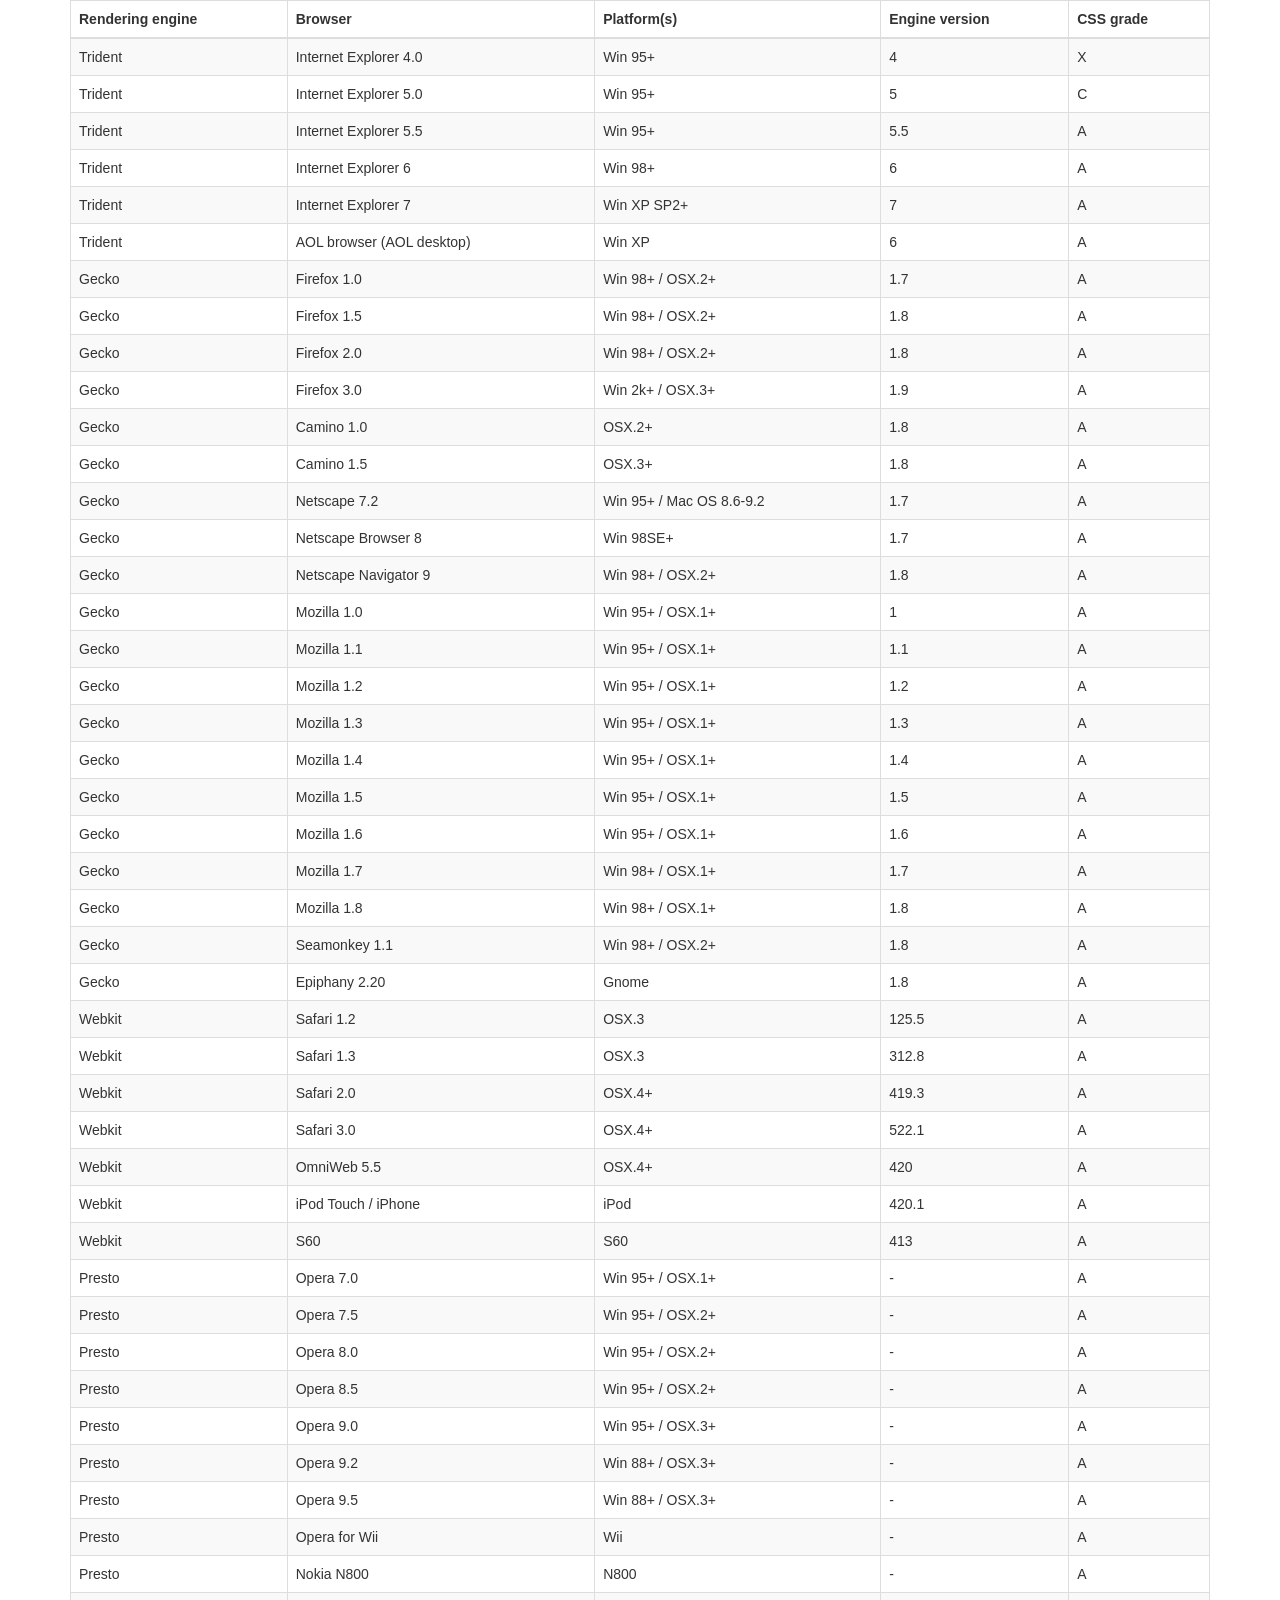
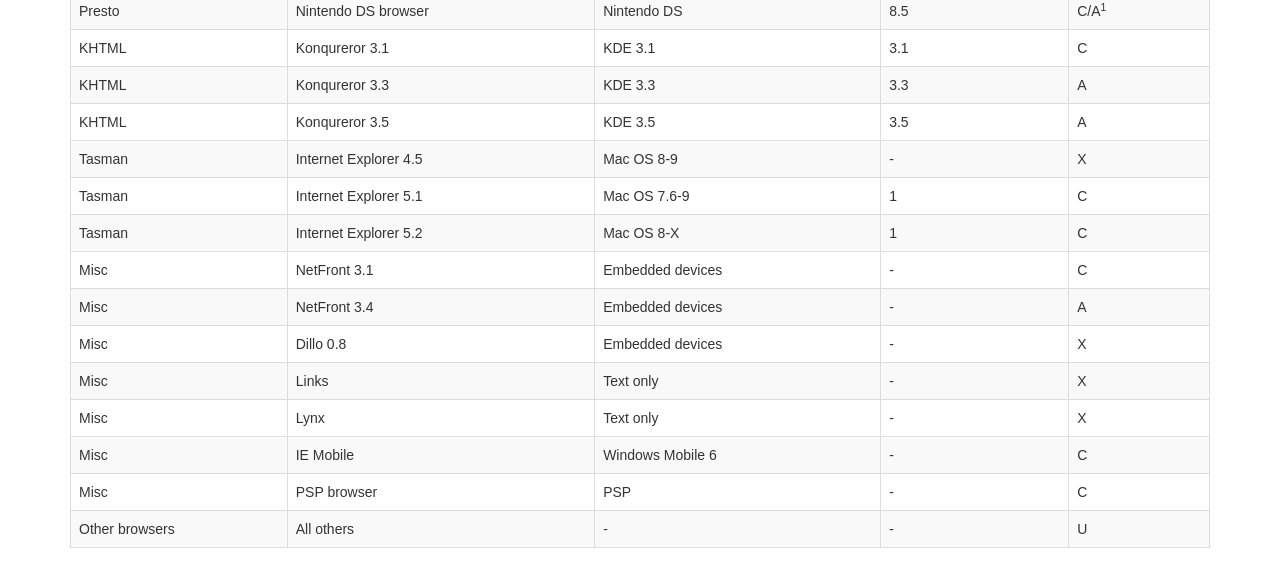
<file: DCThunderMain/vendor/datatables-plugins/index.html>
<!DOCTYPE HTML PUBLIC "-//W3C//DTD HTML 4.01//EN" "http://www.w3.org/TR/html4/strict.dtd">
<html>
	<head>
		<meta http-equiv="content-type" content="text/html; charset=utf-8" />
		
		<title>DataTables Bootstrap 3 example</title>

		<link rel="stylesheet" type="text/css" href="//maxcdn.bootstrapcdn.com/bootstrap/3.3.0/css/bootstrap.min.css">
		<link rel="stylesheet" type="text/css" href="dataTables.bootstrap.css">

		<script type="text/javascript" language="javascript" src="//code.jquery.com/jquery-1.11.1.min.js"></script>
		<script type="text/javascript" language="javascript" src="//cdn.datatables.net/1.10.3/js/jquery.dataTables.min.js"></script>
		<script type="text/javascript" language="javascript" src="dataTables.bootstrap.js"></script>
		<script type="text/javascript" charset="utf-8">
			$(document).ready(function() {
				$('#example').dataTable();
			} );
		</script>
	</head>
	<body>
		<div class="container">
			
<table cellpadding="0" cellspacing="0" border="0" class="table table-striped table-bordered" id="example">
	<thead>
		<tr>
			<th>Rendering engine</th>
			<th>Browser</th>
			<th>Platform(s)</th>
			<th>Engine version</th>
			<th>CSS grade</th>
		</tr>
	</thead>
	<tbody>
		<tr class="odd gradeX">
			<td>Trident</td>
			<td>Internet
				 Explorer 4.0</td>
			<td>Win 95+</td>
			<td class="center"> 4</td>
			<td class="center">X</td>
		</tr>
		<tr class="even gradeC">
			<td>Trident</td>
			<td>Internet
				 Explorer 5.0</td>
			<td>Win 95+</td>
			<td class="center">5</td>
			<td class="center">C</td>
		</tr>
		<tr class="odd gradeA">
			<td>Trident</td>
			<td>Internet
				 Explorer 5.5</td>
			<td>Win 95+</td>
			<td class="center">5.5</td>
			<td class="center">A</td>
		</tr>
		<tr class="even gradeA">
			<td>Trident</td>
			<td>Internet
				 Explorer 6</td>
			<td>Win 98+</td>
			<td class="center">6</td>
			<td class="center">A</td>
		</tr>
		<tr class="odd gradeA">
			<td>Trident</td>
			<td>Internet Explorer 7</td>
			<td>Win XP SP2+</td>
			<td class="center">7</td>
			<td class="center">A</td>
		</tr>
		<tr class="even gradeA">
			<td>Trident</td>
			<td>AOL browser (AOL desktop)</td>
			<td>Win XP</td>
			<td class="center">6</td>
			<td class="center">A</td>
		</tr>
		<tr class="gradeA">
			<td>Gecko</td>
			<td>Firefox 1.0</td>
			<td>Win 98+ / OSX.2+</td>
			<td class="center">1.7</td>
			<td class="center">A</td>
		</tr>
		<tr class="gradeA">
			<td>Gecko</td>
			<td>Firefox 1.5</td>
			<td>Win 98+ / OSX.2+</td>
			<td class="center">1.8</td>
			<td class="center">A</td>
		</tr>
		<tr class="gradeA">
			<td>Gecko</td>
			<td>Firefox 2.0</td>
			<td>Win 98+ / OSX.2+</td>
			<td class="center">1.8</td>
			<td class="center">A</td>
		</tr>
		<tr class="gradeA">
			<td>Gecko</td>
			<td>Firefox 3.0</td>
			<td>Win 2k+ / OSX.3+</td>
			<td class="center">1.9</td>
			<td class="center">A</td>
		</tr>
		<tr class="gradeA">
			<td>Gecko</td>
			<td>Camino 1.0</td>
			<td>OSX.2+</td>
			<td class="center">1.8</td>
			<td class="center">A</td>
		</tr>
		<tr class="gradeA">
			<td>Gecko</td>
			<td>Camino 1.5</td>
			<td>OSX.3+</td>
			<td class="center">1.8</td>
			<td class="center">A</td>
		</tr>
		<tr class="gradeA">
			<td>Gecko</td>
			<td>Netscape 7.2</td>
			<td>Win 95+ / Mac OS 8.6-9.2</td>
			<td class="center">1.7</td>
			<td class="center">A</td>
		</tr>
		<tr class="gradeA">
			<td>Gecko</td>
			<td>Netscape Browser 8</td>
			<td>Win 98SE+</td>
			<td class="center">1.7</td>
			<td class="center">A</td>
		</tr>
		<tr class="gradeA">
			<td>Gecko</td>
			<td>Netscape Navigator 9</td>
			<td>Win 98+ / OSX.2+</td>
			<td class="center">1.8</td>
			<td class="center">A</td>
		</tr>
		<tr class="gradeA">
			<td>Gecko</td>
			<td>Mozilla 1.0</td>
			<td>Win 95+ / OSX.1+</td>
			<td class="center">1</td>
			<td class="center">A</td>
		</tr>
		<tr class="gradeA">
			<td>Gecko</td>
			<td>Mozilla 1.1</td>
			<td>Win 95+ / OSX.1+</td>
			<td class="center">1.1</td>
			<td class="center">A</td>
		</tr>
		<tr class="gradeA">
			<td>Gecko</td>
			<td>Mozilla 1.2</td>
			<td>Win 95+ / OSX.1+</td>
			<td class="center">1.2</td>
			<td class="center">A</td>
		</tr>
		<tr class="gradeA">
			<td>Gecko</td>
			<td>Mozilla 1.3</td>
			<td>Win 95+ / OSX.1+</td>
			<td class="center">1.3</td>
			<td class="center">A</td>
		</tr>
		<tr class="gradeA">
			<td>Gecko</td>
			<td>Mozilla 1.4</td>
			<td>Win 95+ / OSX.1+</td>
			<td class="center">1.4</td>
			<td class="center">A</td>
		</tr>
		<tr class="gradeA">
			<td>Gecko</td>
			<td>Mozilla 1.5</td>
			<td>Win 95+ / OSX.1+</td>
			<td class="center">1.5</td>
			<td class="center">A</td>
		</tr>
		<tr class="gradeA">
			<td>Gecko</td>
			<td>Mozilla 1.6</td>
			<td>Win 95+ / OSX.1+</td>
			<td class="center">1.6</td>
			<td class="center">A</td>
		</tr>
		<tr class="gradeA">
			<td>Gecko</td>
			<td>Mozilla 1.7</td>
			<td>Win 98+ / OSX.1+</td>
			<td class="center">1.7</td>
			<td class="center">A</td>
		</tr>
		<tr class="gradeA">
			<td>Gecko</td>
			<td>Mozilla 1.8</td>
			<td>Win 98+ / OSX.1+</td>
			<td class="center">1.8</td>
			<td class="center">A</td>
		</tr>
		<tr class="gradeA">
			<td>Gecko</td>
			<td>Seamonkey 1.1</td>
			<td>Win 98+ / OSX.2+</td>
			<td class="center">1.8</td>
			<td class="center">A</td>
		</tr>
		<tr class="gradeA">
			<td>Gecko</td>
			<td>Epiphany 2.20</td>
			<td>Gnome</td>
			<td class="center">1.8</td>
			<td class="center">A</td>
		</tr>
		<tr class="gradeA">
			<td>Webkit</td>
			<td>Safari 1.2</td>
			<td>OSX.3</td>
			<td class="center">125.5</td>
			<td class="center">A</td>
		</tr>
		<tr class="gradeA">
			<td>Webkit</td>
			<td>Safari 1.3</td>
			<td>OSX.3</td>
			<td class="center">312.8</td>
			<td class="center">A</td>
		</tr>
		<tr class="gradeA">
			<td>Webkit</td>
			<td>Safari 2.0</td>
			<td>OSX.4+</td>
			<td class="center">419.3</td>
			<td class="center">A</td>
		</tr>
		<tr class="gradeA">
			<td>Webkit</td>
			<td>Safari 3.0</td>
			<td>OSX.4+</td>
			<td class="center">522.1</td>
			<td class="center">A</td>
		</tr>
		<tr class="gradeA">
			<td>Webkit</td>
			<td>OmniWeb 5.5</td>
			<td>OSX.4+</td>
			<td class="center">420</td>
			<td class="center">A</td>
		</tr>
		<tr class="gradeA">
			<td>Webkit</td>
			<td>iPod Touch / iPhone</td>
			<td>iPod</td>
			<td class="center">420.1</td>
			<td class="center">A</td>
		</tr>
		<tr class="gradeA">
			<td>Webkit</td>
			<td>S60</td>
			<td>S60</td>
			<td class="center">413</td>
			<td class="center">A</td>
		</tr>
		<tr class="gradeA">
			<td>Presto</td>
			<td>Opera 7.0</td>
			<td>Win 95+ / OSX.1+</td>
			<td class="center">-</td>
			<td class="center">A</td>
		</tr>
		<tr class="gradeA">
			<td>Presto</td>
			<td>Opera 7.5</td>
			<td>Win 95+ / OSX.2+</td>
			<td class="center">-</td>
			<td class="center">A</td>
		</tr>
		<tr class="gradeA">
			<td>Presto</td>
			<td>Opera 8.0</td>
			<td>Win 95+ / OSX.2+</td>
			<td class="center">-</td>
			<td class="center">A</td>
		</tr>
		<tr class="gradeA">
			<td>Presto</td>
			<td>Opera 8.5</td>
			<td>Win 95+ / OSX.2+</td>
			<td class="center">-</td>
			<td class="center">A</td>
		</tr>
		<tr class="gradeA">
			<td>Presto</td>
			<td>Opera 9.0</td>
			<td>Win 95+ / OSX.3+</td>
			<td class="center">-</td>
			<td class="center">A</td>
		</tr>
		<tr class="gradeA">
			<td>Presto</td>
			<td>Opera 9.2</td>
			<td>Win 88+ / OSX.3+</td>
			<td class="center">-</td>
			<td class="center">A</td>
		</tr>
		<tr class="gradeA">
			<td>Presto</td>
			<td>Opera 9.5</td>
			<td>Win 88+ / OSX.3+</td>
			<td class="center">-</td>
			<td class="center">A</td>
		</tr>
		<tr class="gradeA">
			<td>Presto</td>
			<td>Opera for Wii</td>
			<td>Wii</td>
			<td class="center">-</td>
			<td class="center">A</td>
		</tr>
		<tr class="gradeA">
			<td>Presto</td>
			<td>Nokia N800</td>
			<td>N800</td>
			<td class="center">-</td>
			<td class="center">A</td>
		</tr>
		<tr class="gradeA">
			<td>Presto</td>
			<td>Nintendo DS browser</td>
			<td>Nintendo DS</td>
			<td class="center">8.5</td>
			<td class="center">C/A<sup>1</sup></td>
		</tr>
		<tr class="gradeC">
			<td>KHTML</td>
			<td>Konqureror 3.1</td>
			<td>KDE 3.1</td>
			<td class="center">3.1</td>
			<td class="center">C</td>
		</tr>
		<tr class="gradeA">
			<td>KHTML</td>
			<td>Konqureror 3.3</td>
			<td>KDE 3.3</td>
			<td class="center">3.3</td>
			<td class="center">A</td>
		</tr>
		<tr class="gradeA">
			<td>KHTML</td>
			<td>Konqureror 3.5</td>
			<td>KDE 3.5</td>
			<td class="center">3.5</td>
			<td class="center">A</td>
		</tr>
		<tr class="gradeX">
			<td>Tasman</td>
			<td>Internet Explorer 4.5</td>
			<td>Mac OS 8-9</td>
			<td class="center">-</td>
			<td class="center">X</td>
		</tr>
		<tr class="gradeC">
			<td>Tasman</td>
			<td>Internet Explorer 5.1</td>
			<td>Mac OS 7.6-9</td>
			<td class="center">1</td>
			<td class="center">C</td>
		</tr>
		<tr class="gradeC">
			<td>Tasman</td>
			<td>Internet Explorer 5.2</td>
			<td>Mac OS 8-X</td>
			<td class="center">1</td>
			<td class="center">C</td>
		</tr>
		<tr class="gradeA">
			<td>Misc</td>
			<td>NetFront 3.1</td>
			<td>Embedded devices</td>
			<td class="center">-</td>
			<td class="center">C</td>
		</tr>
		<tr class="gradeA">
			<td>Misc</td>
			<td>NetFront 3.4</td>
			<td>Embedded devices</td>
			<td class="center">-</td>
			<td class="center">A</td>
		</tr>
		<tr class="gradeX">
			<td>Misc</td>
			<td>Dillo 0.8</td>
			<td>Embedded devices</td>
			<td class="center">-</td>
			<td class="center">X</td>
		</tr>
		<tr class="gradeX">
			<td>Misc</td>
			<td>Links</td>
			<td>Text only</td>
			<td class="center">-</td>
			<td class="center">X</td>
		</tr>
		<tr class="gradeX">
			<td>Misc</td>
			<td>Lynx</td>
			<td>Text only</td>
			<td class="center">-</td>
			<td class="center">X</td>
		</tr>
		<tr class="gradeC">
			<td>Misc</td>
			<td>IE Mobile</td>
			<td>Windows Mobile 6</td>
			<td class="center">-</td>
			<td class="center">C</td>
		</tr>
		<tr class="gradeC">
			<td>Misc</td>
			<td>PSP browser</td>
			<td>PSP</td>
			<td class="center">-</td>
			<td class="center">C</td>
		</tr>
		<tr class="gradeU">
			<td>Other browsers</td>
			<td>All others</td>
			<td>-</td>
			<td class="center">-</td>
			<td class="center">U</td>
		</tr>
	</tbody>
</table>
			
		</div>
	</body>
</html>
</file>
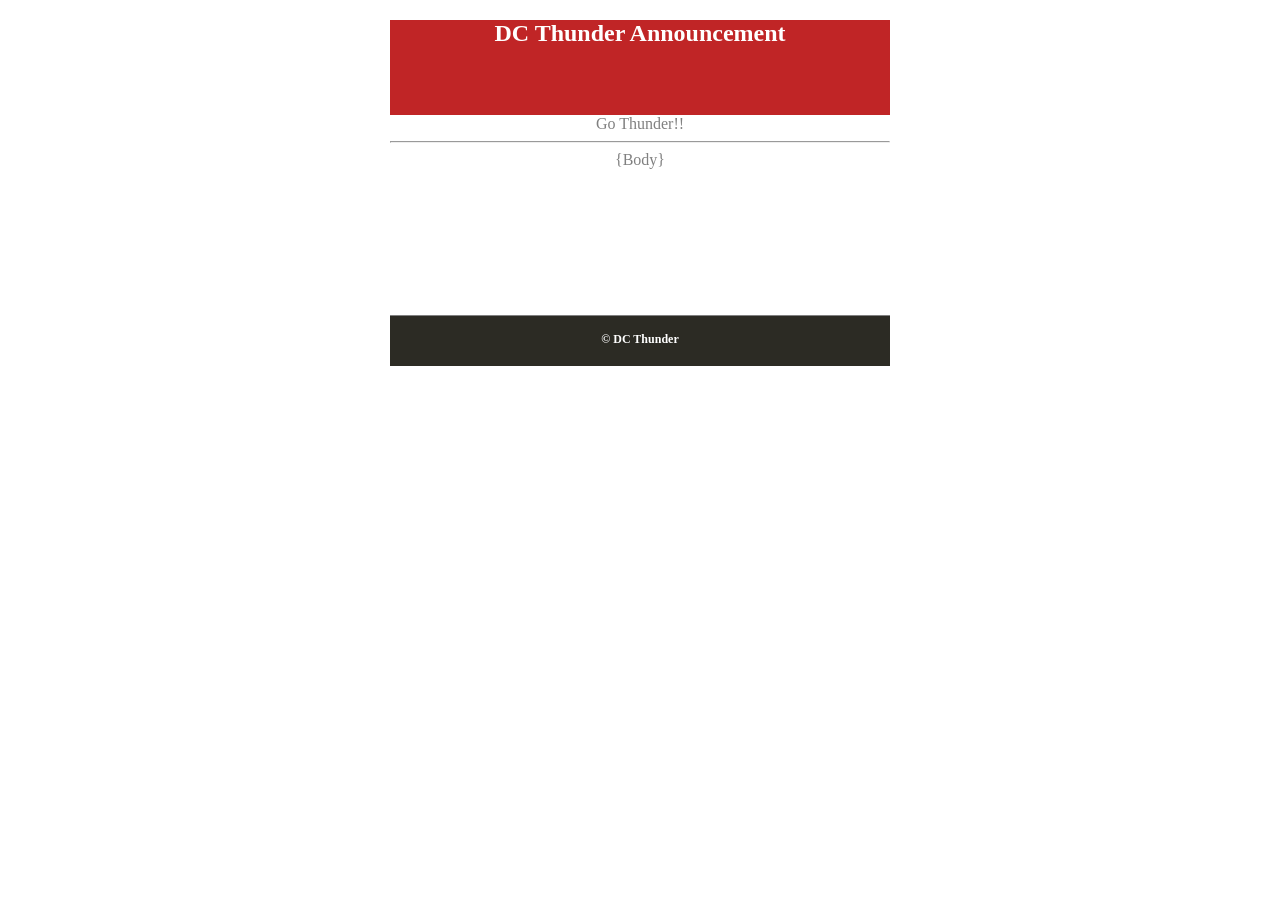
<file: DCThunderMain/EmailTemplate.html>
﻿<!doctype html>
<html lang="en">
<head>
    <meta charset="utf-8">
    <title>DC Thunder Announcement Email</title>
</head>
<body style="margin: 0 0 0 0; padding: 0 0 0 0;">

    <div style="color:white ;margin-top:auto; background-position: center; background-color: #C02526; margin-left:auto; margin-right:auto; width:500px; height: 95px; text-align: center;">
        <h2>DC Thunder Announcement</h2>
    </div>
    <div style="color:grey;margin-top:auto; margin-left:auto; margin-right:auto; width:500px; min-height: 200px; text-align: center;">
        Go Thunder!! <hr />

        {Body}

    </div>
    <div style="color:white;margin-top:auto; font-size: 12px; margin-left:auto; margin-right:auto; width:500px; background-color: #2C2B24; height: 50px; border-top: thin grey solid; text-align: center;">
        <h4>&copy; DC Thunder</h4>
    </div>
</body>
</html>
</file>
